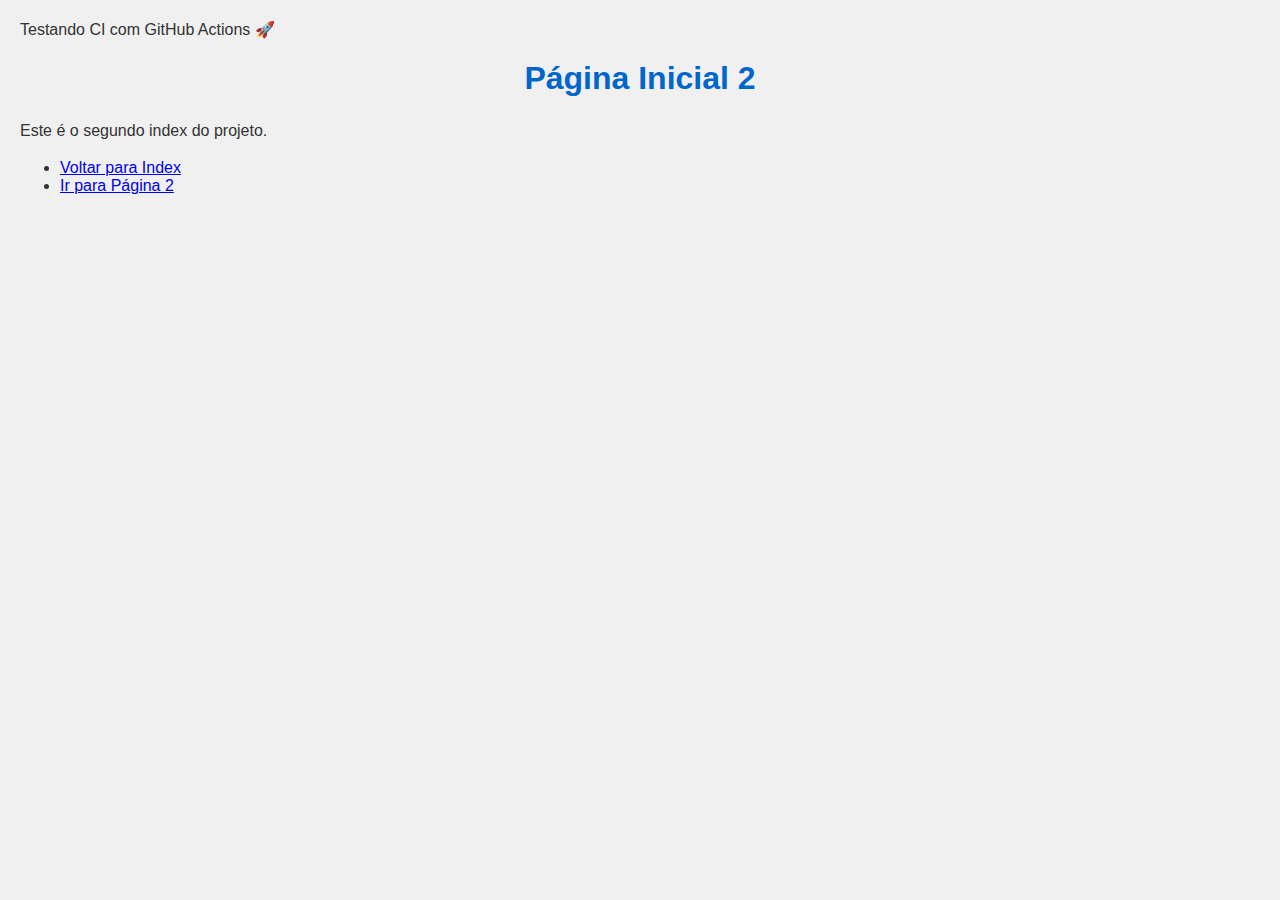
<file: index2.html>
Testando CI com GitHub Actions 🚀

<!DOCTYPE html>
<html lang="pt-BR">
<head>
    <meta charset="UTF-8">
    <title>Index 2</title>
    <link rel="stylesheet" href="style.css">
    <script src="script.js"></script>
</head>
<body>
    <h1>Página Inicial 2</h1>
    <p>Este é o segundo index do projeto.</p>

    <ul>
        <li><a href="index.html">Voltar para Index</a></li>
        <li><a href="pagina2.html">Ir para Página 2</a></li>
    </ul>
</body>
</html>
</file>
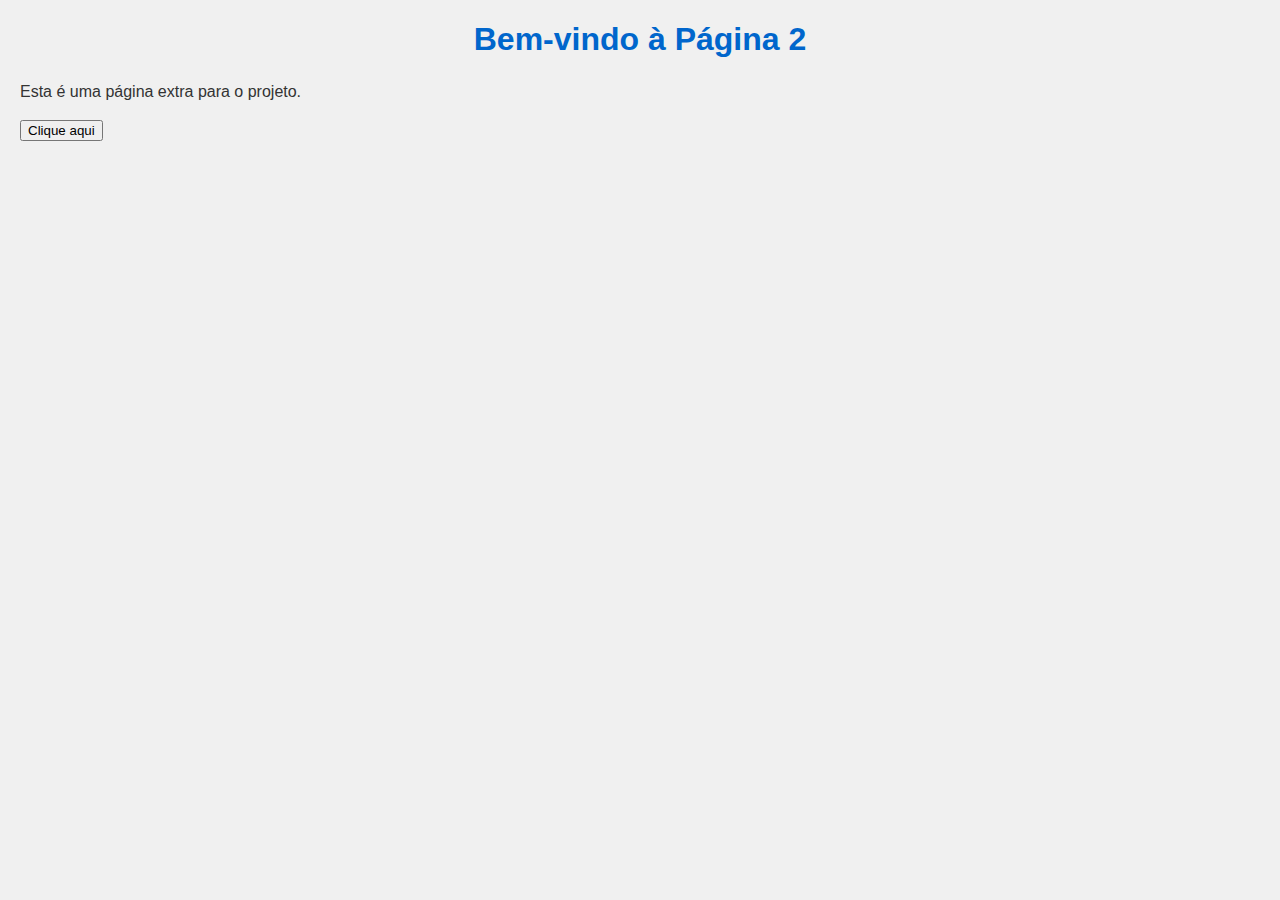
<file: pagina2.html>
<!DOCTYPE html>
<html lang="pt-BR">
<head>
    <meta charset="UTF-8">
    <title>Página 2</title>
    <link rel="stylesheet" href="style.css">
</head>
<body>
    <h1>Bem-vindo à Página 2</h1>
    <p>Esta é uma página extra para o projeto.</p>
    <button onclick="alert('Você clicou no botão!')">Clique aqui</button>
</body>
</html>
</file>
<file: style.css>
body {
    background-color: #f0f0f0;
    font-family: Arial, sans-serif;
    color: #333;
    margin: 20px;
}

h1 {
    color: #0066cc;
    text-align: center;
}

p {
    font-size: 16px;
    line-height: 1.5;
}
</file>
